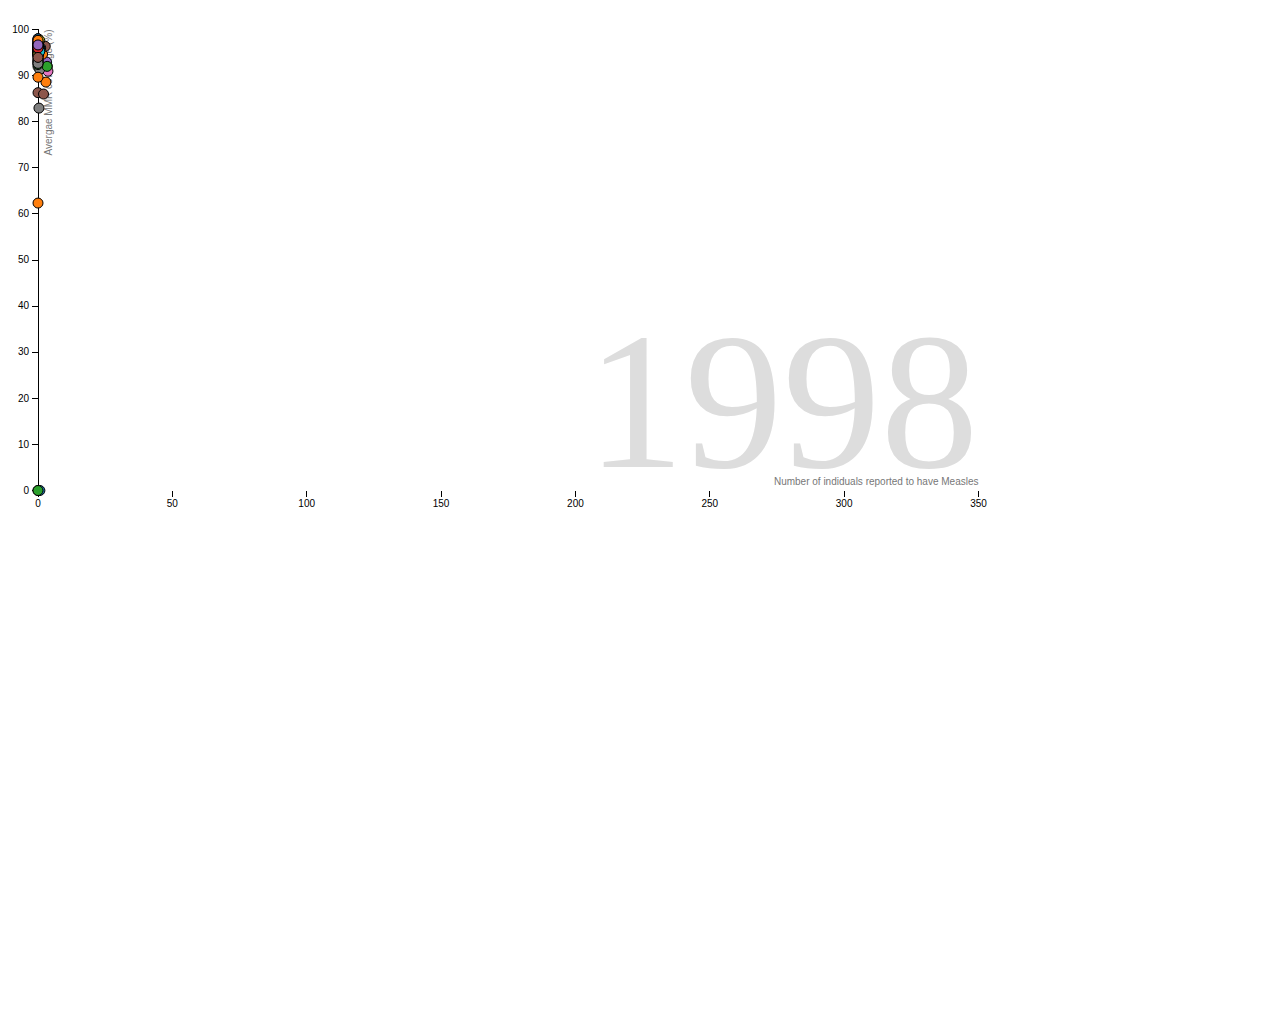
<file: anim/alex.html>
<!DOCTYPE html>
<meta charset="utf-8">
<style>

body {
  font: 10px sans-serif;
}

.axis path,
.axis line {
  fill: none;
  stroke: #000;
  shape-rendering: crispEdges;
}

.x.axis path {
  display: none;
}

.line {
  fill: none;
  stroke: steelblue;
  stroke-width: 1.5px;
}

#chart {
  margin-left: -40px;
  height: 506px;
}

text {
  font: 10px sans-serif;
}

.dot {
  stroke: #000;
}

.axis path, .axis line {
  fill: none;
  stroke: #000;
  shape-rendering: crispEdges;
}

.label {
  fill: #777;
}

.year.label {
  font: 500 196px "Helvetica Neue";
  fill: #ddd;
}

.year.label.active {
  fill: #aaa;
}

.overlay {
  fill: none;
  pointer-events: all;
  cursor: ew-resize;
}

</style>
<body>
<p id="chart"></p>

<script src="js//d3.v3.min.js"></script>
<script>
var main_data = {},
	pct_map = {};
var margin = {top: 20, right: 20, bottom: 30, left: 50},
    width = 960 - margin.left - margin.right,
    height = 500 - margin.top - margin.bottom;

var parseDate = d3.time.format("%d-%b-%y").parse;

var x = d3.time.scale()
    .range([0, width]);

var y = d3.scale.linear()
    .range([height, 0]);

var xAxis = d3.svg.axis()
    .scale(x)
    .orient("bottom");

var yAxis = d3.svg.axis()
    .scale(y)
    .orient("left");

var line = d3.svg.line()
    .x(function(d) { return x(d.date); })
    .y(function(d) { return y(d.close); });

var svg = d3.select("body").append("svg")
    .attr("width", width + margin.left + margin.right)
    .attr("height", height + margin.top + margin.bottom)
  .append("g")
    .attr("transform", "translate(" + margin.left + "," + margin.top + ")");
var county_map = {};

d3.tsv("../county_lookup", function(error, data) {
	data.forEach(function(d) {
		county_map[d.mes] = d.vac;
		main_data[d.vac] = {};
	});
});
/*d3.tsv("../pct-codes.txt", function(error, data) {
	data.forEach(function(d) {
		pct_map[d.code] = d.name;
		main_data[d.name] = {};	
	});
	alert("PCT LOADED");
	
  /*data.forEach(function(d) {
    d.geog_region = d.geog_region;
    d.97_98_number_children = +d.97_98_number_children;
  });*/
//});

d3.csv("../measles_data.csv", function(error, data) {
	data.forEach(function(d) {
		if (d.auth != "") {		
			if 	(main_data[county_map[d.auth]] !== undefined) {
				if(main_data[county_map[d.auth]][d.year] === undefined) {
					main_data[county_map[d.auth]][d.year] = {};
					main_data[county_map[d.auth]][d.year]["infection"] = 1;
				} else {
					main_data[county_map[d.auth]][d.year]["infection"]++;	
				}
			} else {
				//console.log("NOT in county map");
			}
			
		} else {
			if (main_data[d.auth] === undefined) {
				//console.log("UNDEFINED AUTH name: "+d.auth);
			}
			
		}
	});
	//alert("measles done");
});
// Various accessors that specify the four dimensions of data to visualize.
function x(d) { return d.infection; }
function y(d) { return d.vac; }
function radius(d) { return 20; }
function color(d) { return d3.rgb('red'); }
function key(d) { return d.name; }

// Chart dimensions.
var margin = {top: 19.5, right: 19.5, bottom: 19.5, left: 70},
    width = 960 - margin.right,
    height = 500 - margin.top - margin.bottom;

// Various scales. These domains make assumptions of data, naturally.
var xScale = d3.scale.linear().domain([0, 350]).range([0, width]),
    yScale = d3.scale.linear().domain([0, 100]).range([height, 0]),
    radiusScale = d3.scale.sqrt().domain([0, 5e8]).range([0, 40]),
    colorScale = d3.scale.category10();

// The x & y axes.
var xAxis = d3.svg.axis().orient("bottom").scale(xScale).ticks(12, d3.format(",d")),
    yAxis = d3.svg.axis().scale(yScale).orient("left");

// Create the SVG container and set the origin.
var svg = d3.select("#chart").append("svg")
    .attr("width", width + margin.left + margin.right)
    .attr("height", height + margin.top + margin.bottom)
  .append("g")
    .attr("transform", "translate(" + margin.left + "," + margin.top + ")");

// Add the x-axis.
svg.append("g")
    .attr("class", "x axis")
    .attr("transform", "translate(0," + height + ")")
    .call(xAxis);

// Add the y-axis.
svg.append("g")
    .attr("class", "y axis")
    .call(yAxis);

// Add an x-axis label.
svg.append("text")
    .attr("class", "x label")
    .attr("text-anchor", "end")
    .attr("x", width)
    .attr("y", height - 6)
    .text("Number of indiduals reported to have Measles");

// Add a y-axis label.
svg.append("text")
    .attr("class", "y label")
    .attr("text-anchor", "end")
    .attr("y", 6)
    .attr("dy", ".75em")
    .attr("transform", "rotate(-90)")
    .text("Avergae MMR coverage (%)");

// Add the year label; the value is set on transition.
var label = svg.append("text")
    .attr("class", "year label")
    .attr("text-anchor", "end")
    .attr("y", height - 24)
    .attr("x", width)
    .text(1998);

// Load the data.
d3.tsv("../data_redux", function(error, data) {

	var year_start = 1998,
		year_end = 2014;

	data.forEach(function(d) {
		if (main_data[d.geog] !== undefined) {
			var keys = Object.keys(d);
			for (var i = 0; i < keys.length; i++) {
				var key = keys[i];
				if (key != "geog") {
					var year = key.split("_")[0];
					var type = key.split("_")[1];
					if (type == "mmr") {
						year = year.substring(1, year.length);
						
						if (main_data[d.geog][year] === undefined) {
							main_data[d.geog][year] = {};
							main_data[d.geog][year]["infection"] = 0;
							main_data[d.geog][year][type] = Number(d[key]);
						} else {
							main_data[d.geog][year][type] = Number(d[key]);
							//console.log("pop");
						}
					}
					
				}
			}
			
			//console.log("");
		} else {
			console.log("Undefined region: "+d.geog);
		}
		
	});
	
	
	var main_data2 = [];
	
	var regions = Object.keys(main_data);
	for (var i = 0; i < regions.length; i++) {
		var region = regions[i];
		var inner_data = {};
		inner_data.name = region;
		inner_data.region = region;
		inner_data.vacs = [];
		inner_data.instances = [];
		
		var years = Object.keys(main_data[region]);
		//var min_years = Number(d3.min(years));
		//var max_years = Number(d3.max(years));
		
		for (var t = year_start; t <= year_end; t++) {
			if(main_data[region][t] !== undefined &&  main_data[region][t].mmr !== undefined) {
				inner_data.vacs.push([t, main_data[region][t].mmr]);
			} else {
				inner_data.vacs.push([t, 0]);
			}
		}
		
		for (var t = year_start; t <= year_end; t++) {
			if(main_data[region][t] !== undefined && main_data[region][t].infection !== undefined) {
				inner_data.instances.push([t, main_data[region][t].infection]);
			} else {
				inner_data.instances.push([t, 0]);
			}
		}
		
		main_data2.push(inner_data);
	}
	
	// The rest of load
	
	// A bisector since many nation's data is sparsely-defined.
	var bisect = d3.bisector(function(d) { return d[0]; });

	// Add a dot per nation. Initialize the data at 1800, and set the colors.
	var dot = svg.append("g")
	  .attr("class", "dots")
	.selectAll(".dot")
	  .data(interpolateData(1998))   //Starting from 1998.
	.enter().append("circle")
	  .attr("class", "dot")
	  .style("fill", function(d) { return colorScale(d.region); })
	  .call(position)
	  .sort(order);

	// Add a title.
	dot.append("title")
	  .text(function(d) { return d.name; });

	// Add an overlay for the year label.
	var box = label.node().getBBox();

	var overlay = svg.append("rect")
		.attr("class", "overlay")
		.attr("x", box.x)
		.attr("y", box.y)
		.attr("width", box.width)
		.attr("height", box.height)
		.on("mouseover", enableInteraction);

	// Start a transition that interpolates the data based on year.
	svg.transition()
	  .duration(30000)
	  .ease("linear")
	  .tween("year", tweenYear)
	  .each("end", enableInteraction);

	function position(dot) {
	dot .attr("cx", function(d) { return xScale(d.instance); })
		.attr("cy", function(d) { return yScale(d.vac); })
		.attr("r", function(d) { return 5; });
	}
	// Positions the dots based on data.
	/* ORIGINAL FUNCTION
	function position(dot) {
	dot .attr("cx", function(d) { return xScale(x(d)); })
		.attr("cy", function(d) { return yScale(y(d)); })
		.attr("r", function(d) { return 10; });
	}*/

	// Defines a sort order so that the smallest dots are drawn on top.
	function order(a, b) {
	return radius(b) - radius(a);
	}

	// After the transition finishes, you can mouseover to change the year.
	function enableInteraction() {
	var yearScale = d3.scale.linear()
		.domain([1998, 2013])
		.range([box.x + 10, box.x + box.width - 10])
		.clamp(true);

	// Cancel the current transition, if any.
	svg.transition().duration(0);

	overlay
		.on("mouseover", mouseover)
		.on("mouseout", mouseout)
		.on("mousemove", mousemove)
		.on("touchmove", mousemove);

	function mouseover() {
	  label.classed("active", true);
	}

	function mouseout() {
	  label.classed("active", false);
	}

	function mousemove() {
	  displayYear(yearScale.invert(d3.mouse(this)[0]));
	}
	}

	// Tweens the entire chart by first tweening the year, and then the data.
	// For the interpolated data, the dots and label are redrawn.
	function tweenYear() {
	var year = d3.interpolateNumber(1998, 2013);
	return function(t) { displayYear(year(t)); };
	}
	
	// MY OWN ADDITION FOR TESTING 1 YEAR:
	//displayYear(1998);
	// Updates the display to show the specified year.
	function displayYear(year) {
	dot.data(interpolateData(year), key).call(position).sort(order);
	label.text(Math.round(year));
	}

	// Interpolates the dataset for the given (fractional) year.
	function interpolateData(year) {
	return main_data2.map(function(d) {
	  return {
		name: d.name,
		region: d.region,
		vac: interpolateValues(d.vacs, year),
		population: 20,
		instance: interpolateValues(d.instances, year)
	  };
	});
	}

	// Finds (and possibly interpolates) the value for the specified year.
	function interpolateValues(values, year) {
	var i = bisect.left(values, year, 0, values.length - 1),
		a = values[i];
	if (i > 0) {
	  var b = values[i - 1],
		  t = (year - a[0]) / (b[0] - a[0]);
	  return a[1] * (1 - t) + b[1] * t;
	}
	return a[1];
	}
});

//d3.json("nations.json", function(nations) {

  
//});
</script>
</file>
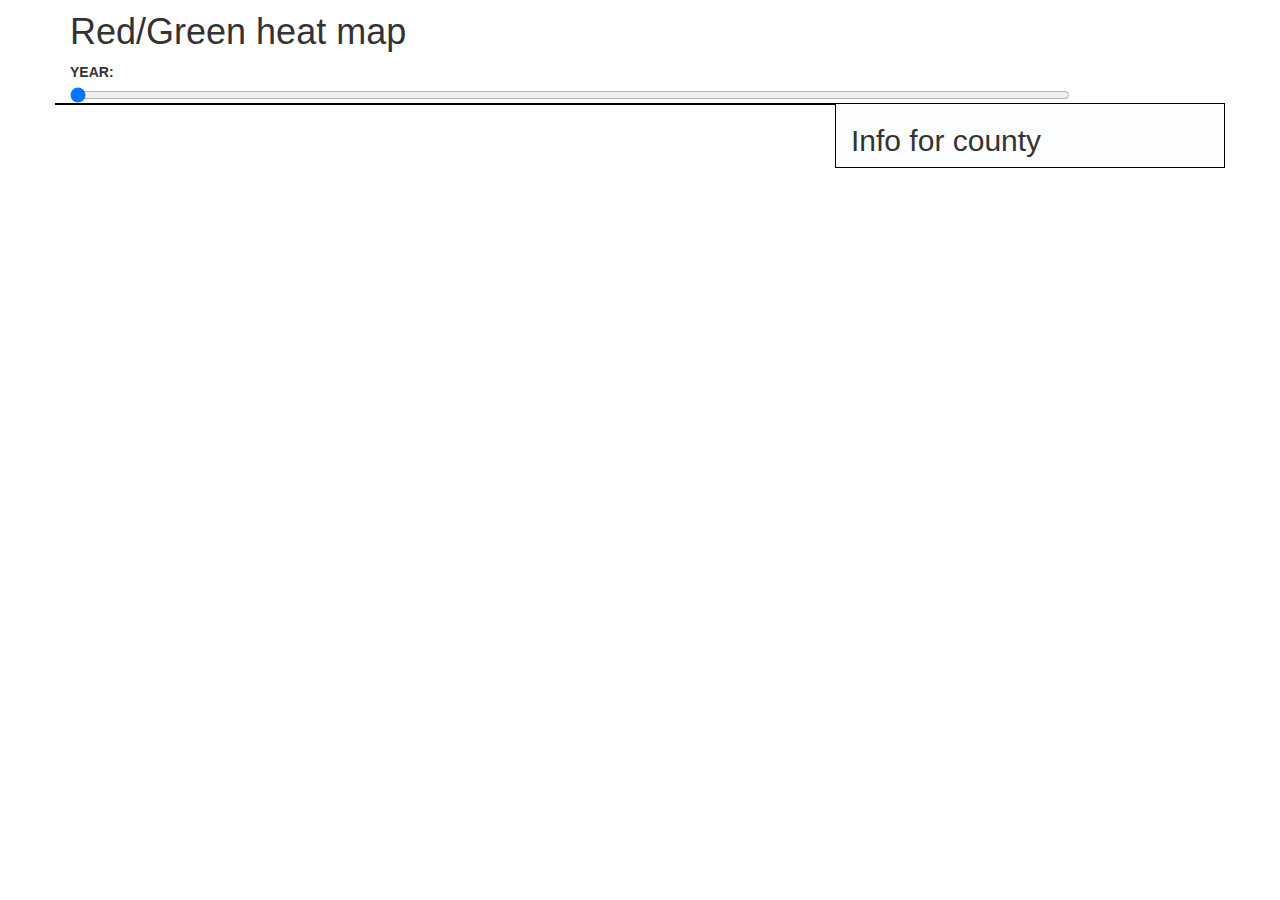
<file: maps_vis/hello_maps3.html>
<!DOCTYPE html>
<!-- saved from url=(0047)http://www.over9k.co.uk/experiments/march-2013/ -->
<html lang="en" slick-uniqueid="3">

<head>
    <meta http-equiv="Content-Type" content="text/html; charset=UTF-8">
    <title>maps,UK</title>

    <meta name="Author" content="Joseph Finlayson">

    <!-- Styles -->

    <link href="//netdna.bootstrapcdn.com/bootstrap/3.1.1/css/bootstrap.min.css" rel="stylesheet">
    <!-- Scripts -->


    <script src="./Over9k - Experiments - D3.js Map of UK_files/jquery-1.8.2.min.js"></script>
    <style type="text/css"></style>

 <script src="http://d3js.org/d3.v3.min.js" charset="utf-8"></script>
    <script src="./Over9k - Experiments - D3.js Map of UK_files/raphael-min.js"></script>
    <script src="js/topojson.v1.min.js"></script>

    <script src="js/bostocks_test.js"></script>

    <!-- // <script src="js/raphael_test.js"></script> -->

    <!-- // <script src="./Over9k - Experiments - D3.js Map of UK_files/simplify-new.js"></script> -->
    <!-- // <script src="./Over9k - Experiments - D3.js Map of UK_files/script-new.js"></script> -->

    <!--[if lt IE 9]>
    <script src="http://html5shim.googlecode.com/svn/trunk/html5.js"></script>
    <link href="assets/style_ie.css" rel="stylesheet" type="text/css" />
  <![endif]-->

    <style>
    * {
        box-sizing: border-box
    }
    .container {
    }
    #map {
        border: 1px solid #000;
        background-color: rgba(62, 169, 245, 0.02);
        dis
    }
    #info {
        border: 1px solid #000;
        background-color: rgba(62, 169, 245, 0.02);
    }
    #map h1 {
        text-align: center;
        margin-top: 24px;
    }
    #map text {
        font-family:"Helvetica Neue", Helvetica, Arial, sans-serif;
        font-size: 64px;
        pointer-events: none;
    }
    #map path {
        fill: #eee;
        stroke: #aaa;
    }
    #map svg {
      margin-left: -10em;
    }
    .title * {
        margin-top: 12px;
    }
    #area {
        width: 1000px;
    }
    </style>

</head>

<body class="home">

    <div class="container">
        <div class="title">
            <h1>Red/Green heat map</h1>
        </div>
        <div class="controls">

            <div class="control-group">
                <label for="area">YEAR:</label>
                <input type="range" id="area" name="area" min="1992" max="2013" value="1" step="1">
            </div>

        </div>
        <div class="row">
            <div id="map" class="col-md-8">
            </div>

            <div id="info" class="col-md-4">
                <h2>Info for county
                    <span id="county"></span>
                </h2>
            </div>
        </div>
      
    </div>



</body>

</html>
</file>
